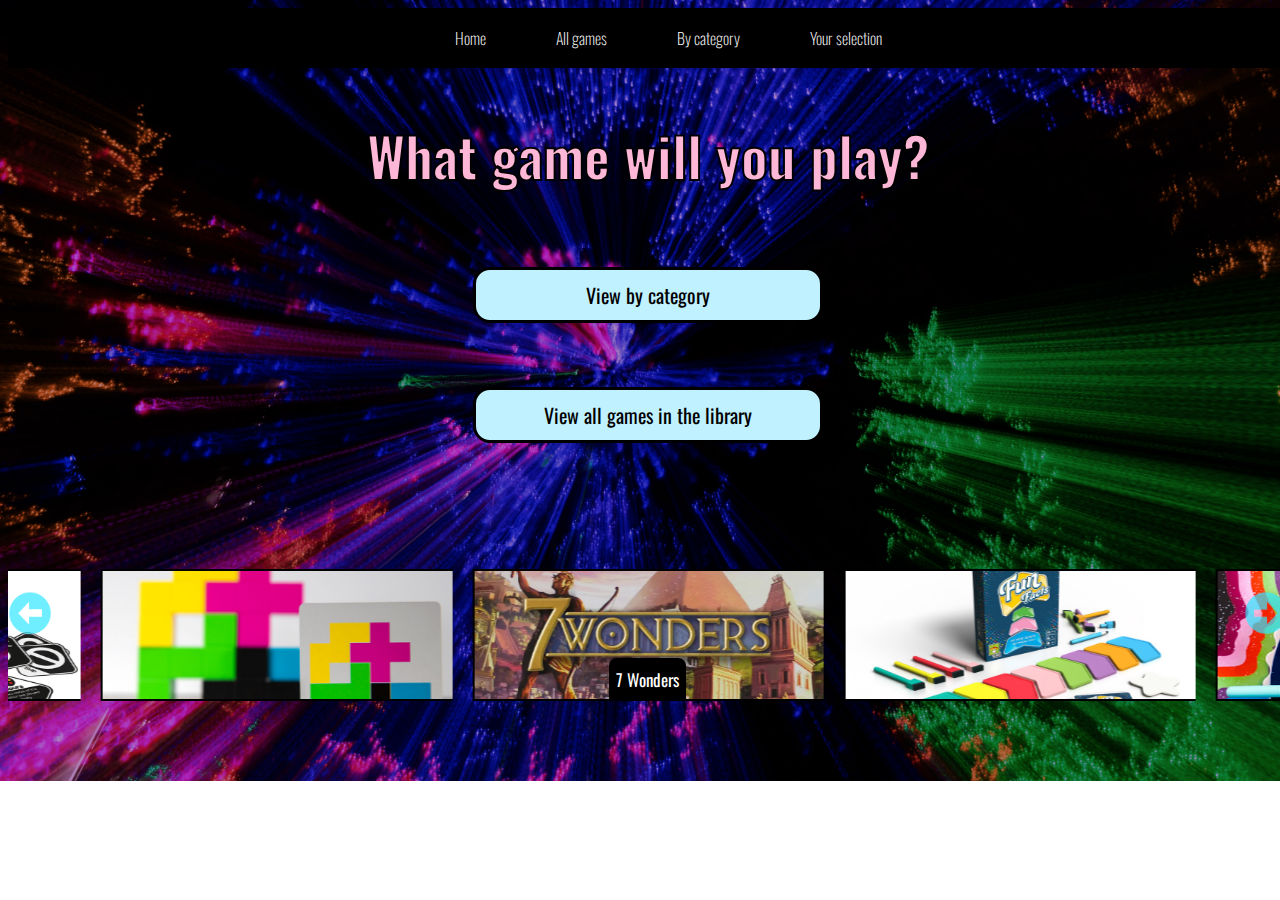
<file: index.html>
<!DOCTYPE html>
<html lang="en">
<head>
    <title>Board Game Library</title>
    <link rel="preconnect" href="https://fonts.googleapis.com">
    <link rel="preconnect" href="https://fonts.gstatic.com" crossorigin>
    <link href="https://fonts.googleapis.com/css2?family=Oswald:wght@300;500;700&display=swap" rel="stylesheet">
    <link rel="stylesheet" href="https://cdn.jsdelivr.net/npm/swiper@8/swiper-bundle.min.css"/>
    <link rel ="stylesheet" href="style.css" />
</head>

<header>
    <!-- Nav bar -->
    <nav class="navbar">
       <ul>
            <li><a class="NavItem" href="./home.html">Home</a></li>
            <li><a class="NavItem" href="./allgames.html">All games</a></li>
            <li><a class="NavItem" href="./bycategory.html">By category</a></li>
            <li><a class="NavItem" href="./yourselection.html">Your selection</a></li>
      </ul>
  </nav>
</header>

<body class="HomeBG">

<!-- Animations will need to be added here -->
<!-- <h1 class="opening">Welcome to the library</h1> -->

<h2 id="WhatGame">What game will you play?</h2>

<div class="CategoryButton">
    <button class="button"><a class="btnLink" href="./bycategory.html">View by category</a></button>
</div>
<div class="AllButton">
    <button class="button"><a class="btnLink" href="./allgames.html">View all games in the library</a></button>
</div>


<!-- Slideshow -->


<div class="ContainerWide">
    <div class="swiper" id="swiper-2">
        <div class="swiper-wrapper">
            <div class="swiper-slide">
                <figure>
                    <img src="./Images/7 wonders.webp" alt="7 Wonders">
                    <figcaption>
                        7 Wonders
                    </figcaption>
                </figure>
            </div>
            <div class="swiper-slide">
                <figure>
                    <img src="./Images/fun facts.jpg" alt="Fun Facts">
                    <figcaption>
                        Fun Facts
                    </figcaption>
                </figure>
            </div>
            <div class="swiper-slide">
                <figure>
                    <img src="./Images/wavelength.jpg" alt="Wavelength">
                    <figcaption>
                        Wavelength
                    </figcaption>
                </figure>
            </div>
            <div class="swiper-slide">
                <figure>
                    <img src="./Images/get a hint.jpg" alt="Get a Hint">
                    <figcaption>
                        Get a Hint
                    </figcaption>
                </figure>
            </div>
            <div class="swiper-slide">
                <figure>
                    <img src="./Images/bang!.jpg" alt="Bang!">
                    <figcaption>
                        Bang!
                    </figcaption>
                </figure>
            </div>
            <div class="swiper-slide">
                <figure>
                    <img src="./Images/slam it.png" alt="Slam It!">
                    <figcaption>
                        Slam It!
                    </figcaption>
                </figure>
            </div>
            <div class="swiper-slide">
                <figure>
                    <img src="./Images/team3.jpg" alt="Team 3">
                    <figcaption>
                        Team 3
                    </figcaption>
                </figure>
            </div>
        </div>
            <div class="swiper-custom-nav">
                <img src="./Images/arrow left no BG.png" id="nav-left"/>
                <img src="./Images/arrow right no BG.png" id="nav-right"/>
            </div>
    </div>
</div>

<script src="https://cdn.jsdelivr.net/npm/swiper@8/swiper-bundle.min.js"></script>
<script src="responsive.js"></script>
</body>
</file>
<file: style.css>
/* Background */
.HomeBG{
    background-image:url(./Images/Lasers2.jpg);
    height: 100%;
    width: 100%;
    background-repeat: no-repeat;
    background-position: center;
    background-size:cover;
}

/* Navbar */
.navbar{
    min-height:10px;
    padding: 2px;
    background-color: black;
    color: white;
}

ul{
    list-style-type: none;
    display: flex;
    justify-content: center;
    font-family: oswald;
    font-weight: lighter;
}

.NavItem{
    padding: 35px;
}

.NavItem:link {
    text-decoration: none;
    color: white;
}
  
.NavItem:hover {
    text-decoration: none;
    color: hotpink;
}

/* Main heading and buttons */
#WhatGame{
    display: flex;
    justify-content: center;
    color:rgb(255, 183, 215);
    font-size:55px;
    -webkit-text-stroke: 2px black;
    font-family: oswald;
}

.CategoryButton{
    display: flex;
    justify-content: center;
    align-items: center;
    padding: 2%;
}

.AllButton{
    display: flex;
    justify-content: center;
    align-items: center;
    padding: 3%;
}

.button{
    display: flex;
    justify-content: center;
    padding: 10px;
    width: 350px;
    border:3px solid black;
    border-radius: 17px;
    font-family: oswald;
    font-size: 20px;
    background-color: rgb(192, 241, 255);
    text-decoration: none; 
    color:black;
}

.btnLink:link {
    text-decoration: none;
    color: black;
}
  
.btnLink:hover {
    text-decoration: none;
    color: hotpink;
}

/* Animation to still be completed */
/* 
.opening{
    position: absolute;
    display: flex;
    top: 48%;
    left: 34%;
    right: 34%;
} */

/* .opening{
    color: blue;
    font-style: italic;
} */

/* Slideshow */
.ContainerWide{
    max-width: 100%;
    padding: 0;
}

.swiper-slide figure {
    margin: 0;
    position: relative;
    overflow: hidden;
    padding-top: 25%;
}

.swiper-slide figcaption{
    background-color: black;
    color: white;
    font-family: oswald;
    font-size: 17px;
    position: absolute;
    bottom: 0;
    line-height: 29px;
    display: flex;
    justify-content: center;
    padding: 2%;
    border-radius: 8px 8px 0 0;
    left: 50%;
    transform: translate3d(-50%, 100%, 0);
    opacity: 0;
    transition: all 0.3s ease-in-out;
}

.swiper-slide img{
    display: block;
    width: 100%;
    height: 8rem;
    object-fit: cover;
    border: 2px solid black;
}

.swiper-slide-active figcaption{
    transform: translate3d(-50%, 0, 0);
    opacity: 1;
}

.swiper-custom-nav{
    position: absolute;
    top: 60%;
    transform: translateY(-50%);
    left: 0;
    width: 100%;
    height: 20%;
    display: flex;
    justify-content: space-between;
    z-index: 10;
}

#nav-left{
    height: 100%;
}

#nav-right{
    height: 100%;
}

.swiper-custom-nav img{
    cursor: pointer;
    opacity: 0.7;
    transition: all 0.3s ease-in-out;
    filter: brightness(170%);
}

.swiper-custom-nav img:hover{
    opacity: 1;
    filter: brightness(200%);
}
</file>
